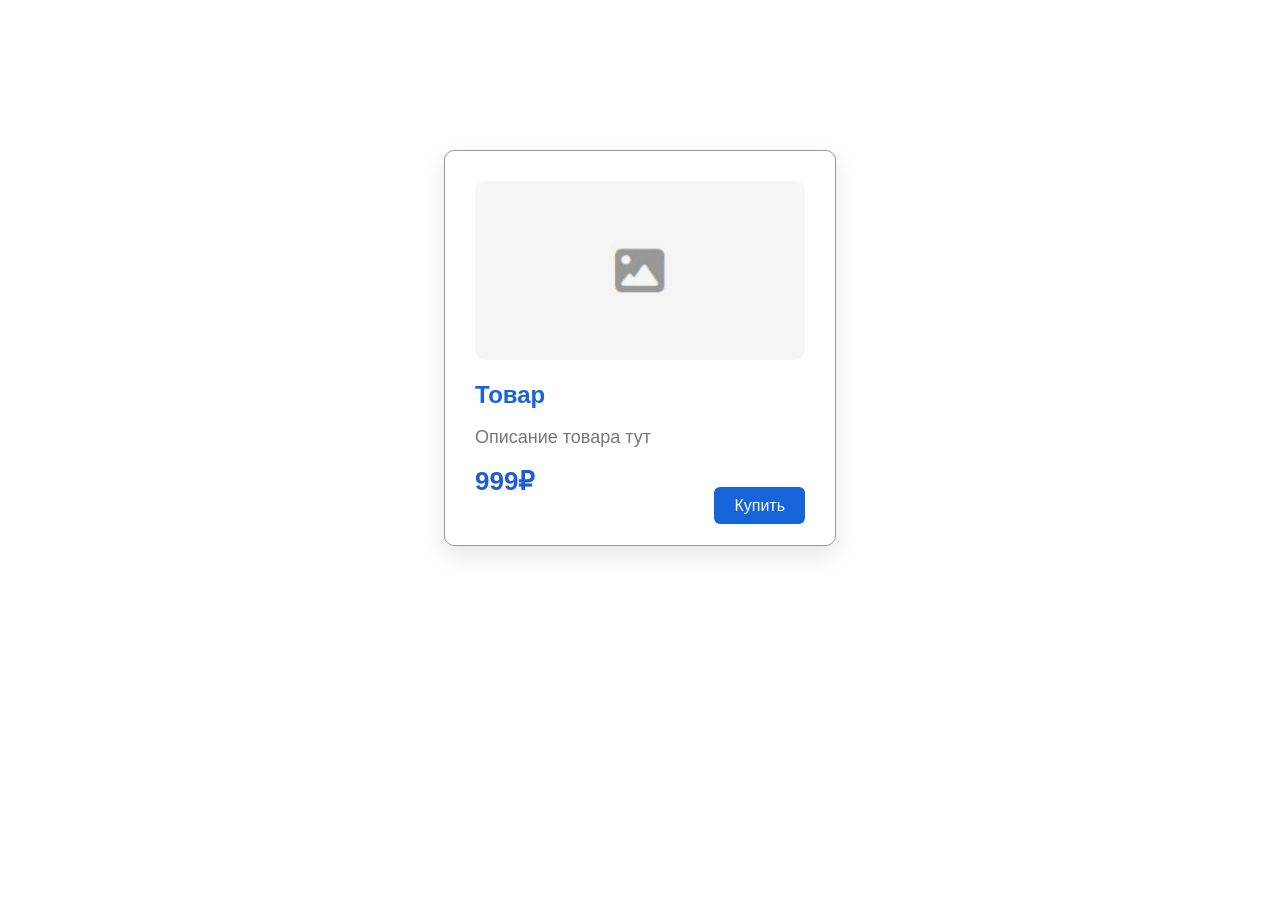
<file: index.html>
<!DOCTYPE html>
<head>
    <title>Карточка</title>
    <link rel="stylesheet" href="style.css">
</head>
<body>
    <div class="card">
        <img class="image" src="picture.png" alt="Picture">
        <h1 class="tovar">Товар</h1>
        <p class="opisanie">Описание товара тут</p>
        <h1 class="sena">999₽</h1>
        <a href="" class="btn">Купить</a>
    </div>
    </div>
</body>
</html>
</file>
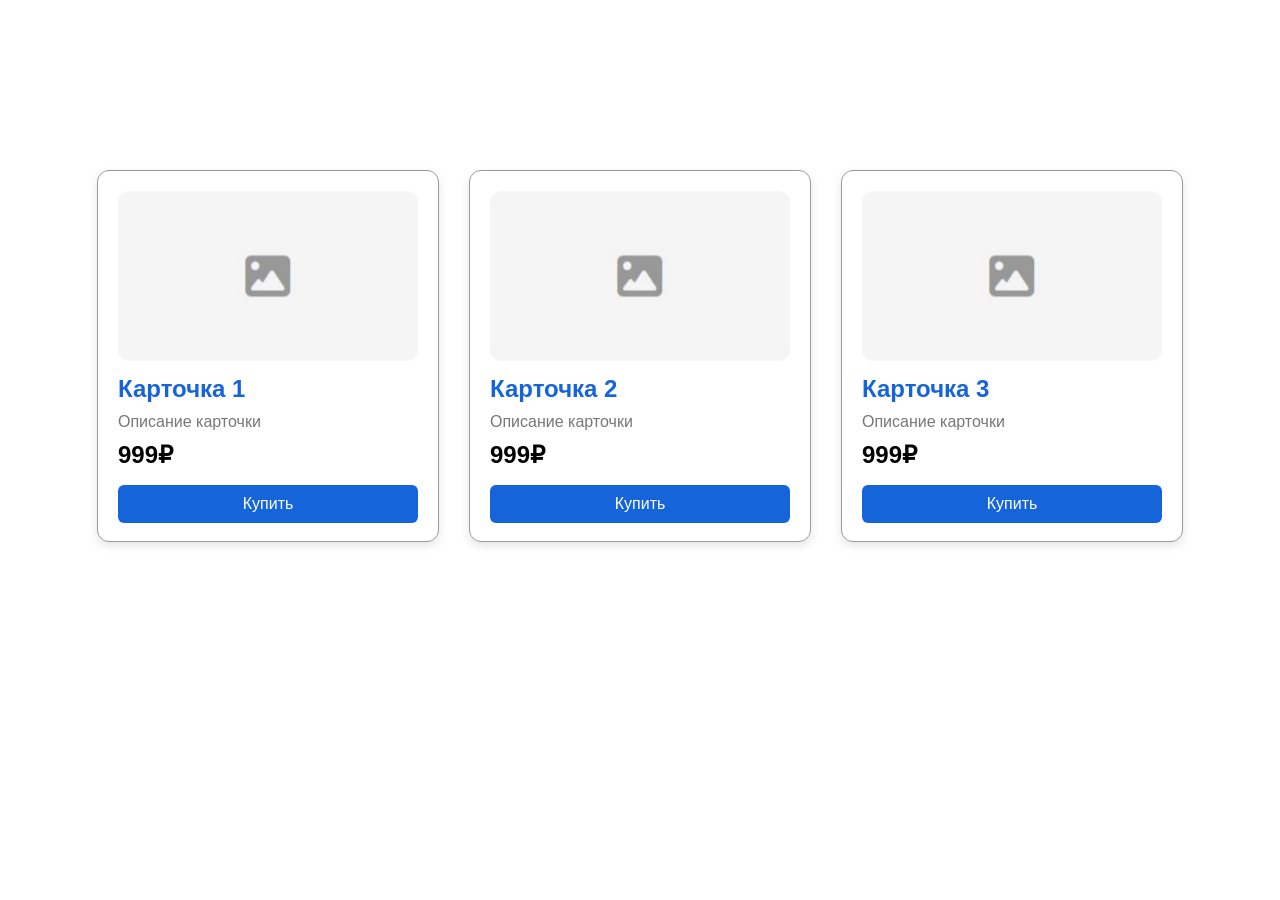
<file: index_2.html>
<!DOCTYPE html>
<head>
    <title>Карточки</title>
    <link rel="stylesheet" href="style_2.css">
</head>
<body>
    <div class="container">
        <div class="card">
            <img src="picture.png" alt="">
            <div class="tovar">Карточка 1</div>
            <div class="opisanie">Описание карточки</div>
            <h1 class="sena">999₽</h1>
            <a href="" class="btn">Купить</a>
        </div>

        <div class="card">
            <img src="picture.png" alt="">
            <div class="tovar">Карточка 2</div>
            <div class="opisanie">Описание карточки</div>
            <h1 class="sena">999₽</h1>
            <a href="" class="btn">Купить</a>
        </div>

        <div class="card">
            <img src="picture.png" alt="">
            <div class="tovar">Карточка 3</div>
            <div class="opisanie">Описание карточки</div>
            <h1 class="sena">999₽</h1>
            <a href="" class="btn">Купить</a>
        </div>
    </div>
</body>
</html>
</file>
<file: style.css>
body {
    font-family: Arial, sans-serif;
    text-align: right; 
}

.image {
    width: 330px;
    border-radius: 10px;
}

.card {
    border: 1px solid #989A99;
    width: 330px;
    margin: 150px auto;
    padding: 30px;
    border-radius: 10px;
    box-shadow: 0 10px 25px rgba(0, 0, 0, 0.1);
}

.tovar {
    font-size: 24px;
    color: #1564d9;
    text-align: left;
}

.opisanie {
    font-size: 18px;
    color: #777777;
    text-align: left;
}

.sena {
    font-size: 26px;
    color: #1F5BD8;
    text-align: left;
    font-family:'Trebuchet MS', 'Lucida Sans Unicode', 'Lucida Grande', 'Lucida Sans', Arial, sans-serif;
    margin: 0;
}

.btn {
    background-color: #1564d9;
    color: white;
    text-decoration: none;
    padding: 10px 20px;
    border-radius: 6px;
    font-size: 16px;
    transition: 0.3s;
}

.btn:hover {
    background-color: #0f4fb3;
}
</file>
<file: style_2.css>
body {
    font-family: Arial, sans-serif;
}

.container {
    display: flex;
    justify-content: center;
    gap: 30px;
    margin: 170px;   
}

.card {
    border: 1px solid #989A99;
    width: 300px;
    height: 330px;
    padding: 20px;
    border-radius: 12px;
    box-shadow: 0 4px 10px rgba(0,0,0,0.1);
}

.card img {
    width: 300px;
    height: 170px;
    border-radius: 12px;
}

.tovar {
    font-size: 24px;
    color: #1564d9;
    font-weight: bold;
    margin-top: 10px;
}

.opisanie {
    font-size: 16px;
    color: #777777;
    margin-top: 10px;
}

.sena {
    font-size: 24px;
    font-family:'Trebuchet MS', 'Lucida Sans Unicode', 'Lucida Grande', 'Lucida Sans', Arial, sans-serif;
    margin-top: 10px;
}

.btn {
    font-size: 16px;
    background-color: #1564d9;
    color: white;
    text-align: center;
    padding: 10px;
    display: block;
    text-decoration: none;
    border-radius: 6px;
    transition: 0.3s;
}

.btn:hover {
    background-color: #0f4fb3;
}
</file>
